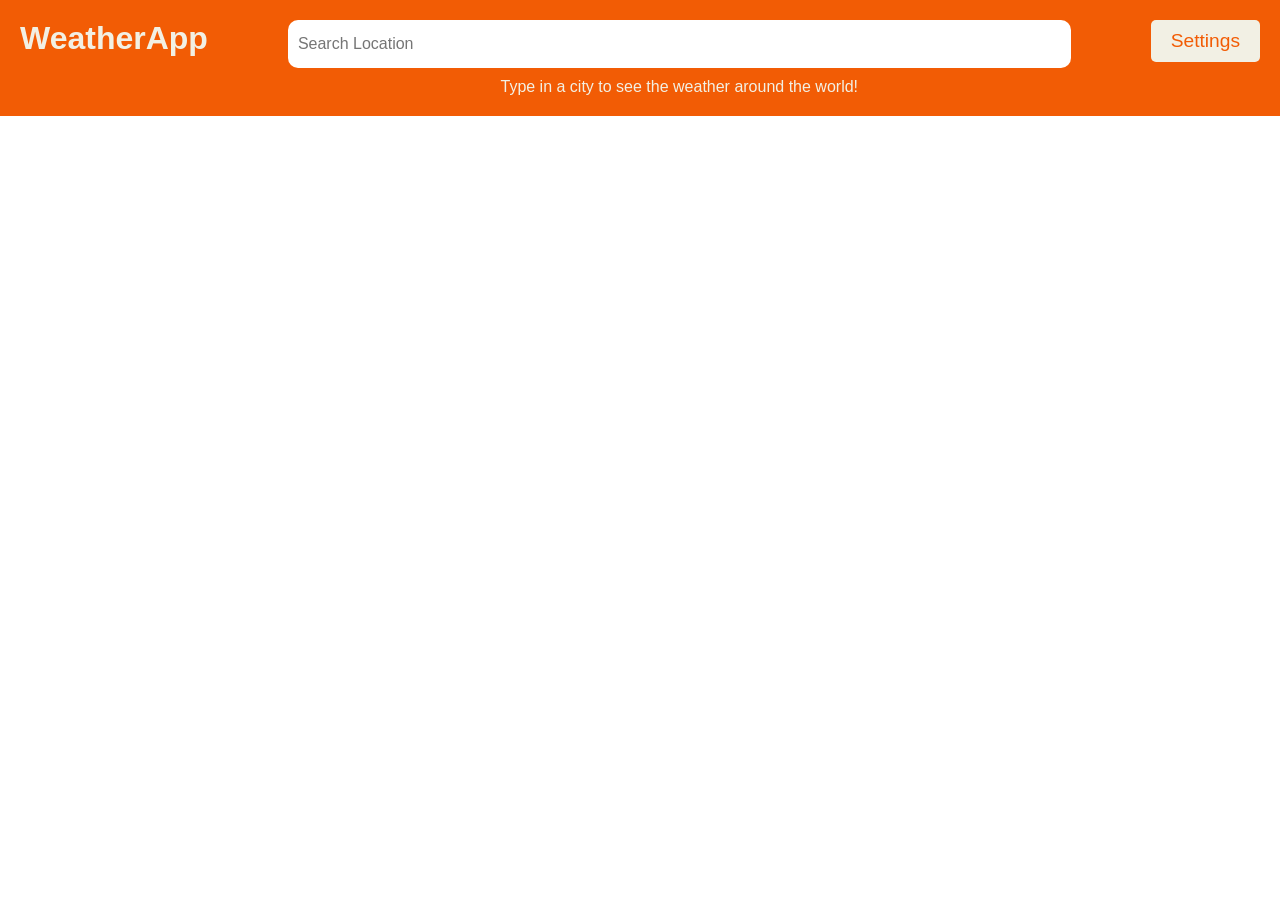
<file: index.html>
<!doctype html><html lang="en"><head><meta charset="UTF-8"/><title>Weather Forecast</title><script defer="defer" src="main.js"></script></head><body><header><h1 id="title">WeatherApp</h1><form action="" id="search-city-form"><input type="search" name="q" id="search-bar" placeholder="Search Location" required/> <label for="search-bar">Type in a city to see the weather around the world!</label></form><div class="dropdown"><button class="dropdown-btn">Settings</button><div class="dropdown-content"><ul><li><button id="tempBtn">Celsius</button></li></ul></div></div></header><main><article id="weather-card" class="info-card"><h2 id="address">placeholder</h2><img class="weather-icon" alt="placeholder"/><div class="data-with-unit"><p id="temp">#</p><span>º</span></div><p id="conditions">placeholder</p><div class="data-with-unit"><span>H :</span><p id="tempMax"></p><span>º</span></div><div class="data-with-unit"><span>L :</span><p id="tempMin"></p><span>º</span></div></article><article id="weather-details-card" class="info-card"><section><h3>Feels Like</h3><div class="data-with-unit"><p id="feelsLikeTemp">#</p><span>º</span></div></section><section><h3>UV Index</h3><p id="uvIndex">#</p></section><section><h3>Humidity</h3><div class="data-with-unit"><p id="humidity">#</p><span>%</span></div></section><section><h3>Sunrise</h3><p id="sunriseTime">#</p></section><section><h3>Wind Gust</h3><div class="data-with-unit"><p id="windGust">#</p><span>mph</span></div></section><section><h3>Wind Speed</h3><div class="data-with-unit"><p id="windSpeed">#</p><span>mph</span></div></section><section><h3>Sunset</h3><p id="sunsetTime">#</p></section><section><h3>Cloud Cover</h3><div class="data-with-unit"><p id="cloudCover">#</p><span>%</span></div></section><section><h3>Precipitation</h3><div class="data-with-unit"><p id="precipitation">#</p><span>%</span></div></section></article></main></body></html>
</file>
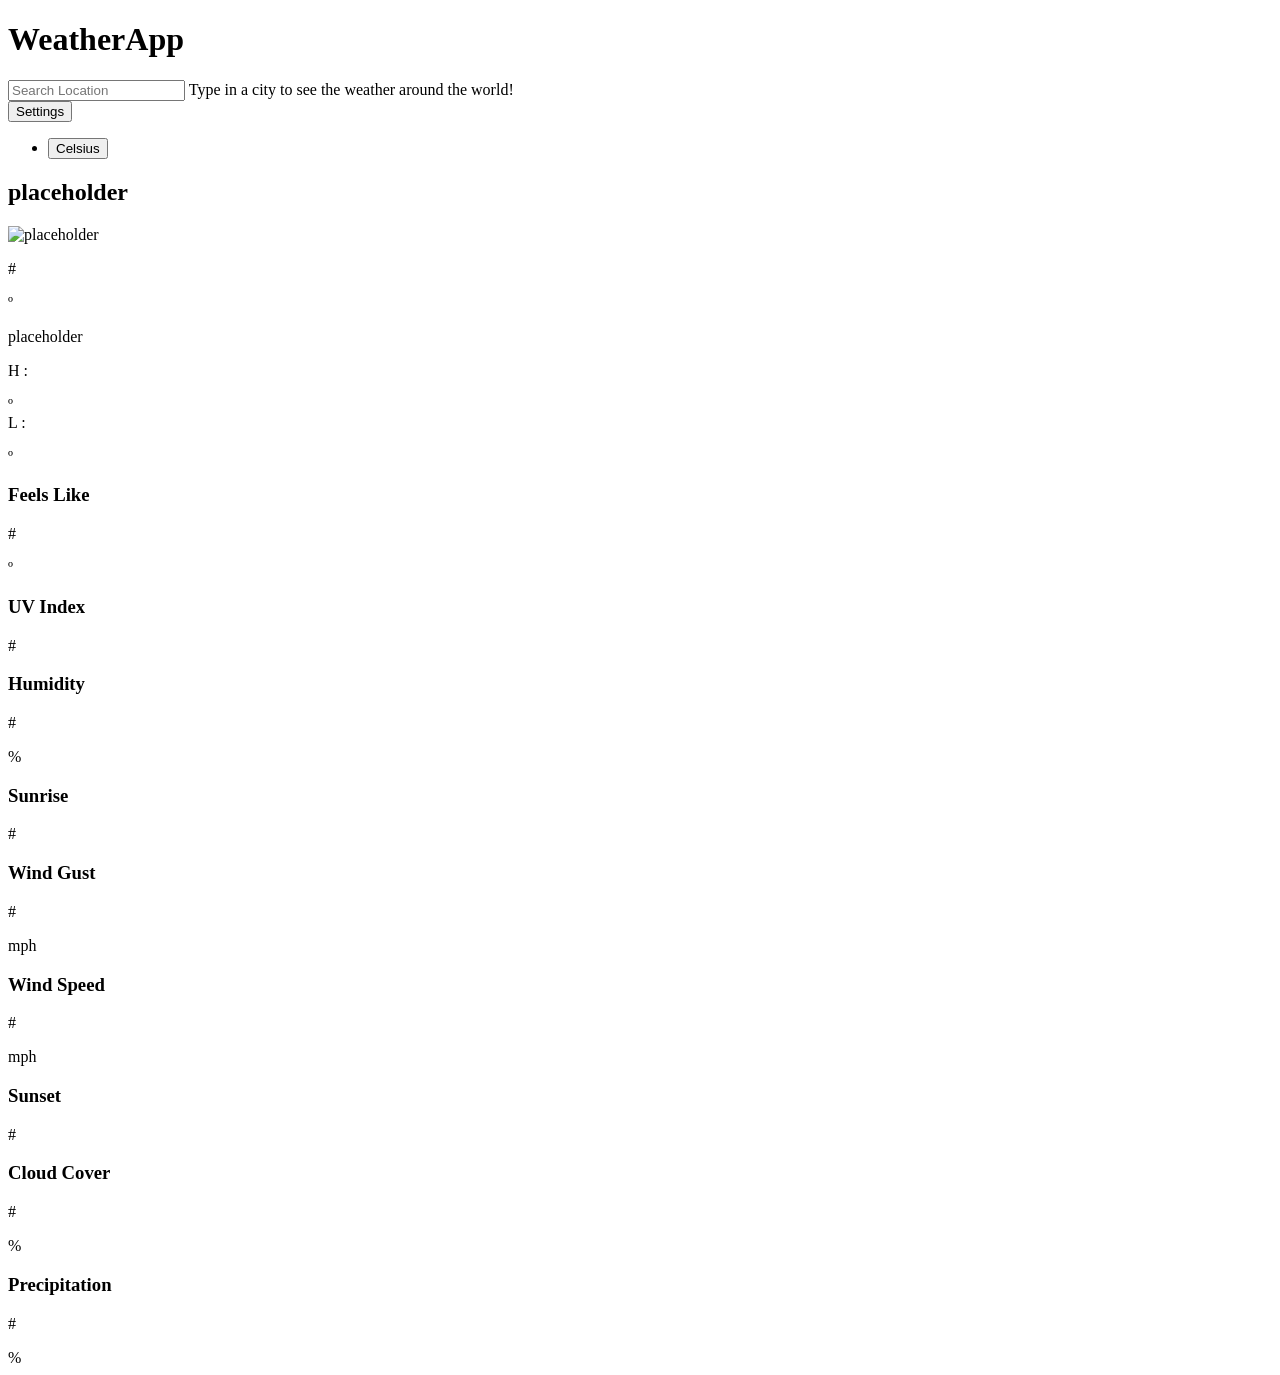
<file: src/index.html>
<!doctype html>
<html lang="en">
  <head>
    <meta charset="UTF-8" />
    <title>Weather Forecast</title>
  </head>
  <body>
    <header>
      <h1 id="title">WeatherApp</h1>
      <form action="" id="search-city-form">
        <input
          type="search"
          name="q"
          id="search-bar"
          placeholder="Search Location"
          required
        />
        <label for="search-bar"
          >Type in a city to see the weather around the world!</label
        >
      </form>
      <div class="dropdown">
        <button class="dropdown-btn">Settings</button>
        <div class="dropdown-content">
          <ul>
            <li>
              <button id="tempBtn">Celsius</button>
            </li>
          </ul>
        </div>
      </div>
    </header>
    <main>
      <article id="weather-card" class="info-card">
        <h2 id="address">placeholder</h2>
        <img class="weather-icon" alt="placeholder" />
        <div class="data-with-unit">
          <p id="temp">#</p>
          <span>º</span>
        </div>
        <p id="conditions">placeholder</p>
        <div class="data-with-unit">
          <span>H :</span>
          <p id="tempMax"></p>
          <span>º</span>
        </div>
        <div class="data-with-unit">
          <span>L :</span>
          <p id="tempMin"></p>
          <span>º</span>
        </div>
      </article>
      <article id="weather-details-card" class="info-card">
        <section>
          <h3>Feels Like</h3>
          <div class="data-with-unit">
            <p id="feelsLikeTemp">#</p>
            <span>º</span>
          </div>
        </section>
        <section>
          <h3>UV Index</h3>
          <p id="uvIndex">#</p>
        </section>
        <section>
          <h3>Humidity</h3>
          <div class="data-with-unit">
            <p id="humidity">#</p>
            <span>%</span>
          </div>
        </section>
        <section>
          <h3>Sunrise</h3>
          <p id="sunriseTime">#</p>
        </section>
        <section>
          <h3>Wind Gust</h3>
          <div class="data-with-unit">
            <p id="windGust">#</p>
            <span>mph</span>
          </div>
        </section>
        <section>
          <h3>Wind Speed</h3>
          <div class="data-with-unit">
            <p id="windSpeed">#</p>
            <span>mph</span>
          </div>
        </section>
        <section>
          <h3>Sunset</h3>
          <p id="sunsetTime">#</p>
        </section>
        <section>
          <h3>Cloud Cover</h3>
          <div class="data-with-unit">
            <p id="cloudCover">#</p>
            <span>%</span>
          </div>
        </section>
        <section>
          <h3>Precipitation</h3>
          <div class="data-with-unit">
            <p id="precipitation">#</p>
            <span>%</span>
          </div>
        </section>
      </article>
    </main>
  </body>
</html>
</file>
